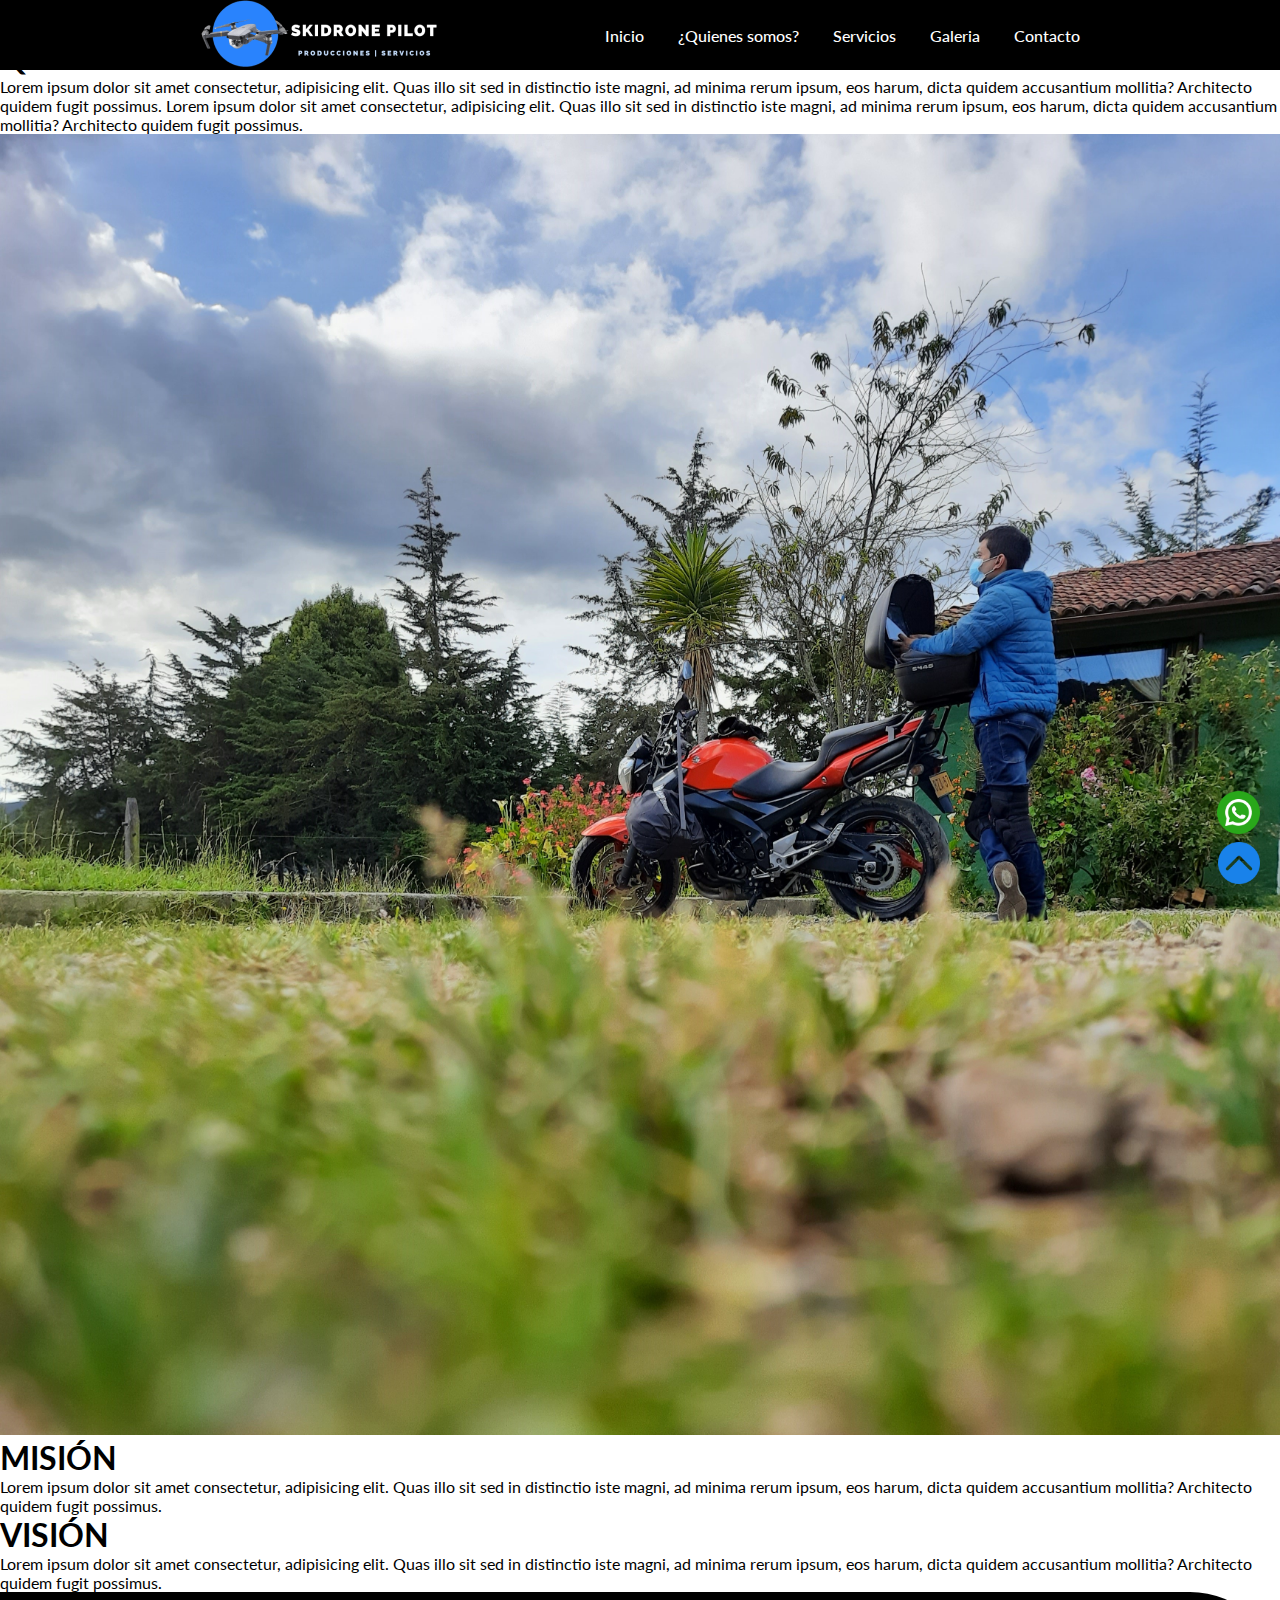
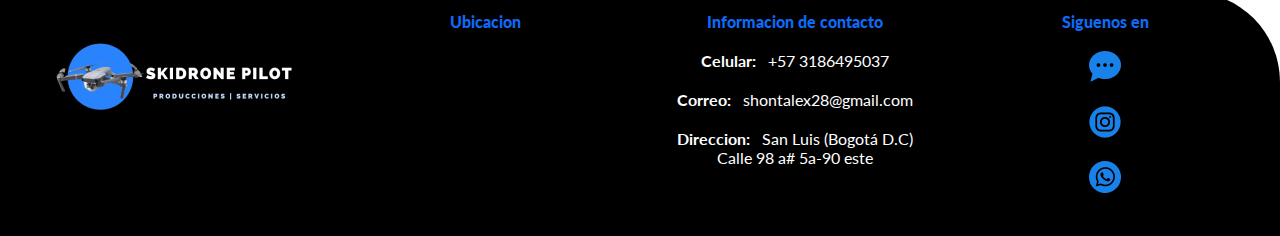
<file: quienes-somos.html>
<!DOCTYPE html>
<html lang="en">
  <head>
    <meta charset="UTF-8" />
    <meta name="viewport" content="width=device-width, initial-scale=1.0" />
    <!-- displays site properly based on user's device -->
    <link
      rel="icon"
      type="image/png"
      sizes="100x100"
      href="./images/icono.png"
    />
    <title>SKIDRONE PILOT</title>
    <link rel="preconnect" href="https://fonts.googleapis.com" />
    <link rel="preconnect" href="https://fonts.gstatic.com" crossorigin />
    <link
      href="https://fonts.googleapis.com/css2?family=Lato:wght@100;300;400;700;900&display=swap"
      rel="stylesheet"
    />
    <link
      rel="stylesheet"
      href="https://use.fontawesome.com/releases/v5.8.1/css/all.css"
      integrity="sha384-50oBUHEmvpQ+1lW4y57PTFmhCaXp0ML5d60M1M7uH2+nqUivzIebhndOJK28anvf"
      crossorigin="anonymous"
    />
    <link
      href="https://cdn.jsdelivr.net/npm/bootstrap@5.1.1/dist/css/bootstrap.min.css"
      rel="stylesheet"
      integrity="sha384-F3w7mX95PdgyTmZZMECAngseQB83DfGTowi0iMjiWaeVhAn4FJkqJByhZMI3AhiU"
      crossorigin="anonymous"
    />
    <link rel="stylesheet" href="./css/style-quienes-somos.css" class="" />
  </head>
  <body>
    <header id="header" style="background: black">
      <a href="./index.html">
        <img src="./images/logo1.png"  alt=""/>
      </a>

      <div class="menu-btn"></div>
      <div class="navegation">
        <div class="navegation-items">
          <a href="./index.html">Inicio</a>
          <a href="./quienes-somos.html">¿Quienes somos?</a>
          <a href="./servicios.html">Servicios</a>
          <a href="./galeria.html">Galeria</a>
          <a id="ancla-footer" href="#footer">Contacto</a>
        </div>
      </div>
    </header>
    <br /><br />
    <!--  -->

    <main class="main">
      <section>
        <!-- Page Content-->
        <div class="container px-4 px-lg-5">
          <!-- Heading Row-->
          <div class="row align-items-center my-5">
            <div class="col-lg-8">
              <h1 class="font-weight-light">QUIENES SOMOS</h1>
              <p>
                Lorem ipsum dolor sit amet consectetur, adipisicing elit. Quas
                illo sit sed in distinctio iste magni, ad minima rerum ipsum,
                eos harum, dicta quidem accusantium mollitia? Architecto quidem
                fugit possimus.
                Lorem ipsum dolor sit amet consectetur, adipisicing elit. Quas
                illo sit sed in distinctio iste magni, ad minima rerum ipsum,
                eos harum, dicta quidem accusantium mollitia? Architecto quidem
                fugit possimus.
              </p>
            </div>
            <div class="col-lg-4">
              <img
                class="img-fluid rounded mb-4 mb-lg-0"
                src="./images/alex.jpg"
                width="100%"
                alt="..."
              />
            </div>
          </div>
        </div>
      </section>

      <section>
        <!-- Page Content-->
        <div class="container px-4 px-lg-5">
          <!-- Heading Row-->
          <div class="row gx-4 gx-lg-5 align-items-center my-5">
            <div class="col-lg-6">
              <h1 class="font-weight-light">MISIÓN</h1>
              <p>
                Lorem ipsum dolor sit amet consectetur, adipisicing elit. Quas
                illo sit sed in distinctio iste magni, ad minima rerum ipsum,
                eos harum, dicta quidem accusantium mollitia? Architecto quidem
                fugit possimus.
              </p>
            </div>

            <div class="col-lg-6">
              <h1 class="font-weight-light">VISIÓN</h1>
              <p>
                Lorem ipsum dolor sit amet consectetur, adipisicing elit. Quas
                illo sit sed in distinctio iste magni, ad minima rerum ipsum,
                eos harum, dicta quidem accusantium mollitia? Architecto quidem
                fugit possimus.
              </p>
            </div>
          </div>
        </div>
      </section>

      <footer class="footer" id="footer">
        <div class="footer__container conatiner">
          <img
            src="./images/logo1.png"
            alt=""
            class="footer__logo"
          />
  
          <div class="footer__links">
            <a href="" class="footer__link footer__link--main">Ubicacion</a>
            <iframe
              src="https://www.google.com/maps/embed?pb=!1m18!1m12!1m3!1d994.1444532423494!2d-74.0198956708378!3d4.66910413644247!2m3!1f0!2f0!3f0!3m2!1i1024!2i768!4f13.1!3m3!1m2!1s0x8e3f907cc6f37077%3A0x9fb7b9797a5eafca!2sCra.%209a%20Este%20%2397-99%2C%20Bogot%C3%A1!5e0!3m2!1ses!2sco!4v1633899575518!5m2!1ses!2sco"
              width="80%"
              height="150"
              style="border: 0"
              allowfullscreen=""
              loading="lazy"
            ></iframe>
          </div>
  
          <div class="footer__links">
            <a href="" class="footer__link footer__link--main"
              >Informacion de contacto</a
            >
            <p href="" class="footer__link">
              <b>Celular:</b> &nbsp +57 3186495037
            </p>
            <p href="" class="footer__link">
              <b>Correo:</b> &nbsp shontalex28@gmail.com
            </p>
            <p href="" class="footer__link">
              <b>Direccion:</b> &nbsp San Luis (Bogotá D.C)<br />
              Calle 98 a# 5a-90 este
            </p>
          </div>
  
          <div class="footer__links">
            <a href="" class="footer__link footer__link--main">Siguenos en</a>
            <a href="" class="footer__link"
              ><img src="./images/messenger.png" alt="facebook" width="32px"
            /></a>
            <a
              href="https://www.instagram.com/skidrone_produccion_service/?hl=es"
              class="footer__link"
              ><img src="./images/instagram.png" alt="instagram" width="32px"
            /></a>
            <a href="https://wa.me/573186495037" class="footer__link"
              ><img src="./images/whatsapp.png" alt="whatsapp" width="32px"
            /></a>
          </div>
        </div>
      </footer>

    </main>

    
    <a href="#header" class="gotopbtn">
      <img src="./images/chevron-flecha-hacia-arriba.png" alt=""/>
    </a>
    <a href="https://wa.me/573186495037" class="whatsapp">
      <img src="./images/whatsapp2.png" alt=""/>
    </a>

    
    <script src="./Scripts/app.js"></script>
    <script src="https://ajax.googleapis.com/ajax/libs/jquery/3.3.1/jquery.min.js"></script>
    <script src="./Scripts/destruir.js"></script>
    <script src="./Scripts/scroll.js"></script>
  </body>
</html>
</file>
<file: css/style-quienes-somos.css>
* {
  margin: 0;
  padding: 0;
  -webkit-box-sizing: border-box;
          box-sizing: border-box;
  font-family: "Lato", sans-serif;
}

.whatsapp {
  z-index: 5;
  position: fixed;
  bottom: 60px;
  right: 20px;
  text-decoration: none;
  text-align: center;
  line-height: 40px;
  font-size: 35px;
}

.whatsapp img {
  width: 43px;
}

.gotopbtn {
  position: fixed;
  bottom: 10px;
  right: 20px;
  text-decoration: none;
  text-align: center;
  line-height: 40px;
  font-size: 35px;
  border-radius: 50%;
  -webkit-transition: 5s;
  transition: 5s;
}

.gotopbtn img {
  width: 42px;
}

header {
  z-index: 999;
  position: absolute;
  top: 0;
  left: 0;
  width: 100%;
  max-height: 70px;
  display: -webkit-box;
  display: -ms-flexbox;
  display: flex;
  -webkit-box-pack: justify;
      -ms-flex-pack: justify;
          justify-content: space-between;
  -webkit-box-align: center;
      -ms-flex-align: center;
          align-items: center;
  padding: 15px 200px;
  -webkit-transition: 0.5s ease;
  transition: 0.5s ease;
}

header .brand {
  color: #fff;
  font-size: 1.5em;
  font-weight: 700;
  text-transform: uppercase;
  text-decoration: none;
}

header .navegation {
  position: relative;
}

header .navegation .navegation-items a {
  position: relative;
  color: #fff;
  font-size: 1em;
  font-weight: 500;
  text-decoration: none;
  margin-left: 30px;
  -webkit-transition: 0.3 ease;
  transition: 0.3 ease;
}

header .navegation .navegation-items a:before {
  content: "";
  position: absolute;
  background: #052069;
  width: 0;
  height: 30px;
  bottom: 0;
  left: 0;
  -webkit-transition: 0.5s ease;
  transition: 0.5s ease;
}

header .navegation .navegation-items a:hover:before {
  left: -7px;
  width: 110%;
  height: 2px;
  background: rgba(95, 183, 241, 0.979);
}

.footer {
  overflow: hidden;
  background: black;
  text-align: center;
  border-radius: 0 90px 0 0;
}

.footer__logo {
  margin-top: 30px;
}

.footer__links {
  margin-top: 60px;
}

.footer__links:nth-last-of-type(1) {
  margin-top: 0;
}

.footer__link {
  display: block;
  text-decoration: none;
  margin-bottom: 20px;
  color: white;
}

.footer__link--main {
  color: #0e6bf7;
  font-weight: 900;
}

/* ----------------------------------------------- */
@media (max-width: 1040px) {
  header {
    padding: 12px 20px;
  }
  header img {
    width: 80%;
  }
  header .navegation {
    display: none;
  }
  header .navegation.active {
    position: fixed;
    width: 100%;
    height: 100vh;
    top: 0;
    left: 0;
    display: -webkit-box;
    display: -ms-flexbox;
    display: flex;
    -webkit-box-pack: center;
        -ms-flex-pack: center;
            justify-content: center;
    -webkit-box-align: center;
        -ms-flex-align: center;
            align-items: center;
    background: rgba(0, 0, 0, 0.589);
  }
  header .navegation .navegation-items a {
    background: rgba(33, 41, 68, 0.664);
    color: white;
    text-align: center;
    font-size: 1.2em;
    margin: 20px;
    border: 2px solid #0e6bf7;
    padding: 14px 10px;
    border-radius: 50px;
    width: 200px;
    -webkit-transition: 0.25s;
    transition: 0.25s;
  }
  header .navegation .navegation-items {
    background: black;
    border: solid #0e6bf7 1px;
    width: 600px;
    max-width: 600px;
    margin: 20px;
    padding: 40px;
    display: -webkit-box;
    display: -ms-flexbox;
    display: flex;
    -webkit-box-orient: vertical;
    -webkit-box-direction: normal;
        -ms-flex-direction: column;
            flex-direction: column;
    -webkit-box-align: center;
        -ms-flex-align: center;
            align-items: center;
    bottom: 5px;
    -webkit-box-shadow: 0 5px 25px rga(1 1 1/20);
            box-shadow: 0 5px 25px rga(1 1 1/20);
  }
  .menu-btn {
    background: url(../images/abrir-menu.png);
    background-size: 50px;
    background-position: center;
    width: 50px;
    height: 50px;
    cursor: pointer;
    -webkit-transition: 0.3s ease;
    transition: 0.3s ease;
  }
  .menu-btn.active {
    z-index: 999;
    background: url(../images/cerrar-menu-x.png);
    background-size: 50px;
    background-position: center;
    width: 50px;
    height: 50px;
    -webkit-transition: 0.3s ease;
    transition: 0.3s ease;
    position: fixed;
    right: 20px;
  }
}

/*----------------------------*/
@media screen and (min-width: 800px) {
  .footer__container {
    padding: 20px;
    display: -ms-grid;
    display: grid;
    -ms-grid-columns: (1fr)[4];
        grid-template-columns: repeat(4, 1fr);
    -webkit-box-pack: justify;
        -ms-flex-pack: justify;
            justify-content: space-between;
    justify-items: center;
  }
  .footer__links {
    display: -webkit-box;
    display: -ms-flexbox;
    display: flex;
    -webkit-box-orient: vertical;
    -webkit-box-direction: normal;
        -ms-flex-direction: column;
            flex-direction: column;
    -webkit-box-pack: start;
        -ms-flex-pack: start;
            justify-content: flex-start;
    margin: 0;
  }
}
/*# sourceMappingURL=style-quienes-somos.css.map */
</file>
